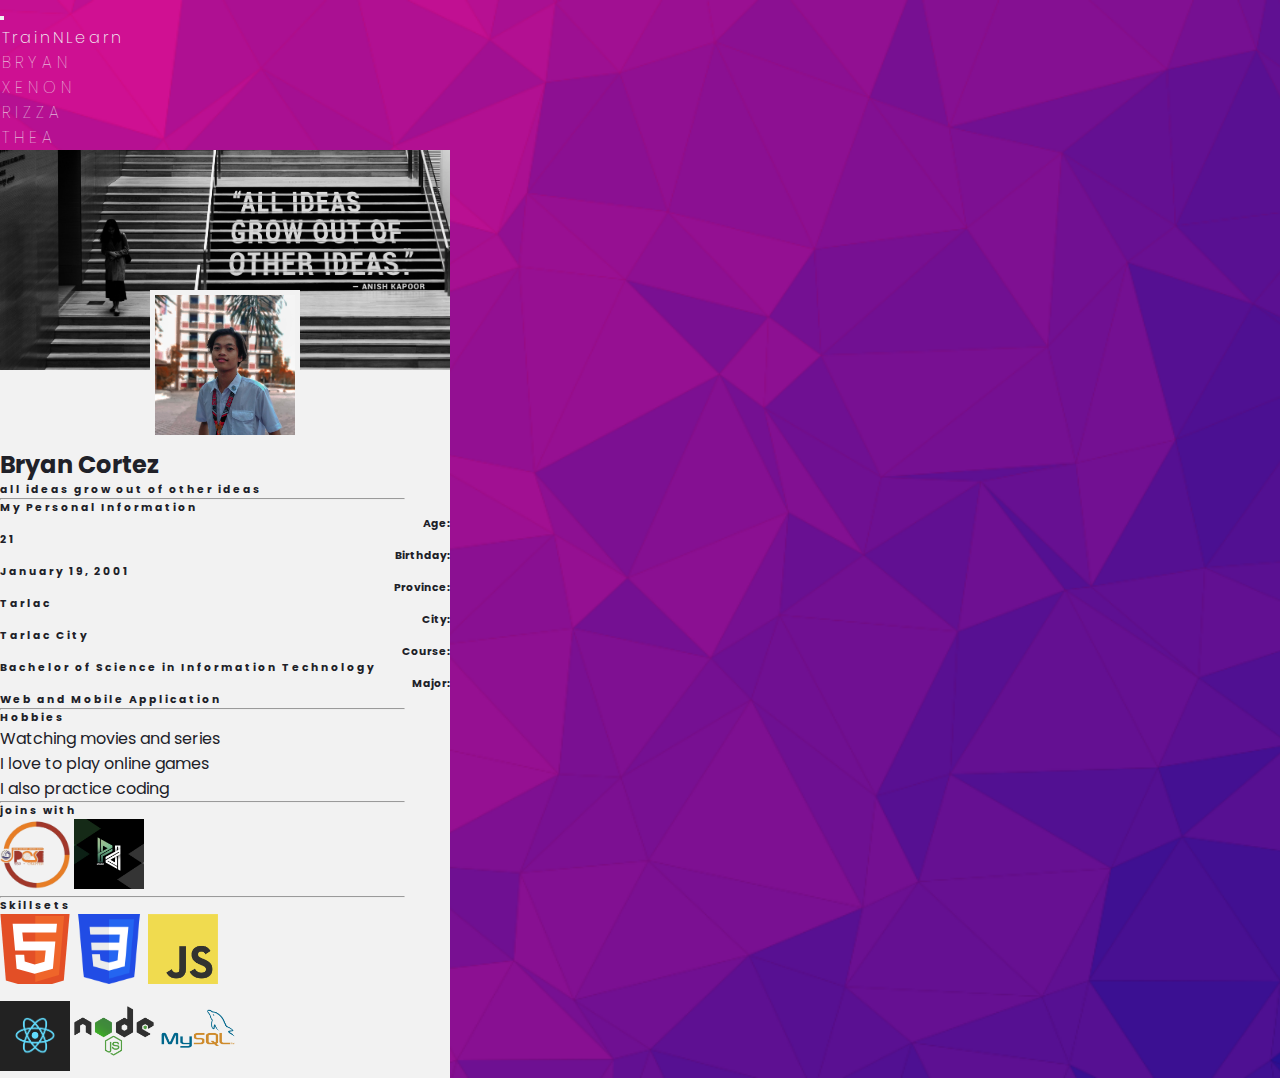
<file: bryan/bryan.html>
<!DOCTYPE html>
<html lang="en">
  <head>
    <meta charset="UTF-8" />
    <meta http-equiv="X-UA-Compatible" content="IE=edge" />
    <meta name="viewport" content="width=device-width, initial-scale=1.0" />
    <title>Bryan Cortez</title>
    <link
      href="https://cdn.jsdelivr.net/npm/bootstrap@5.1.3/dist/css/bootstrap.min.css"
      rel="stylesheet"
      integrity="sha384-1BmE4kWBq78iYhFldvKuhfTAU6auU8tT94WrHftjDbrCEXSU1oBoqyl2QvZ6jIW3"
      crossorigin="anonymous"
    />
    <link rel="stylesheet" href="style.css" />
  </head>
  <body>
    <div class="bg-image container-fluid p-0 pb-5">
      <nav class="navbar navbar-expand-lg navbar-light">
        <div class="container-fluid">
          <button
            class="navbar-toggler"
            type="button"
            data-bs-toggle="collapse"
            data-bs-target="#navbarTogglerDemo01"
            aria-controls="navbarTogglerDemo01"
            aria-expanded="true"
            aria-label="Toggle navigation"
          >
            <span class="navbar-toggler-icon"></span>
          </button>
          <div
            class="collapse navbar-collapse d-flex justify-content-between"
            id="navbarTogglerDemo01"
          >
            <a
              class="navbar-brand logo d-flex align-items-center mx-2 fs-4 text-white"
              href="../index.html"
            >
              TrainNLearn
            </a>
            <ul class="navbar-nav mb-2 mb-lg-0">
              <li class="nav-item">
                <a
                  class="nav-link text-white fs-5 links"
                  href="/bryan/bryan.html"
                  >Bryan
                </a>
              </li>
              <li class="nav-item">
                <a class="nav-link fs-5 text-white links"
                  href="/xenon/xenon.html">
                  Xenon
                </a>
              </li>
              <li class="nav-item">
                <a class="nav-link fs-5 text-white links" href="#">Rizza</a>
              </li>
              <li class="nav-item">
                <a class="nav-link fs-5 text-white links" href="#">Thea</a>
              </li>
            </ul>
          </div>
        </div>
      </nav>

      <div class="card container-card mt-5 mx-auto">
        <div class="card-body">
          <div class="container-header">
            <img
              src="../assets/cj-dayrit-xX2aYSBsyKo-unsplash.jpg"
              alt="bg-image of ban"
              width="100%"
              height="220"
              class="rounded-3 clear-img"
            />

            <div class="profile-container rounded-circle">
              <img
                src="../assets/ccs_banbanban.jpg"
                alt="bg-image of ban"
                width="140"
                height="140"
                class="rounded-circle clear-img border"
              />
            </div>
          </div>
          <div class="user-info">
            <h2 class="text-black text-center">Bryan Cortez</h2>
            <h6 class="text-black text-center fst-italic fw-light">
              all ideas grow out of other ideas
            </h6>
          </div>

          <hr
            class="mx-auto my-3"
            style="height: 1px; width: 90%; background: #202128"
          />

          <div class="personal-info">
            <h6 class="text-black text-left ps-5 mt-3 fw-light">
              My Personal Information
            </h6>
            <div class="px-5 mt-3 d-flex">
              <h6 class="w-50 pe-4 text-black key">Age:</h6>
              <h6 class="w-50 text-black text-left fw-light">21</h6>
            </div>
            <div class="px-5 mt-2 d-flex">
              <h6 class="w-50 pe-4 text-black key">Birthday:</h6>
              <h6 class="w-50 text-black text-left fw-light">
                January 19, 2001
              </h6>
            </div>
            <div class="px-5 mt-2 d-flex">
              <h6 class="w-50 pe-4 text-black key">Province:</h6>
              <h6 class="w-50 text-black text-left fw-light">Tarlac</h6>
            </div>
            <div class="px-5 mt-2 d-flex">
              <h6 class="w-50 pe-4 text-black key">City:</h6>
              <h6 class="w-50 text-black text-left fw-light">Tarlac City</h6>
            </div>
            <div class="px-5 mt-2 d-flex">
              <h6 class="w-50 pe-4 text-black key">Course:</h6>
              <h6 class="w-50 text-black text-left fw-light">
                Bachelor of Science in Information Technology
              </h6>
            </div>
            <div class="px-5 mt-2 d-flex">
              <h6 class="w-50 pe-4 text-black key">Major:</h6>
              <h6 class="w-50 text-black text-left fw-light">
                Web and Mobile Application
              </h6>
            </div>
          </div>

          <hr
            class="mx-auto my-3"
            style="height: 1px; width: 90%; background: #202128"
          />

          <div class="Hobbies">
            <h6 class="text-black text-left ps-5 mt-3 fw-light">Hobbies</h6>
            <ul class="ms-5 ps-5">
              <li class="text-black">Watching movies and series</li>
              <li class="text-black">I love to play online games</li>
              <li class="text-black">I also practice coding</li>
            </ul>
          </div>

          <hr
            class="mx-auto my-3"
            style="height: 1px; width: 90%; background: #202128"
          />

          <h6 class="text-black text-left ps-5 mt-3 fw-light">joins with</h6>
          <div class="d-flex justify-content-evenly mt-2">
            <img
              src="../assets/jpcs logo.png"
              alt="jpcs logo"
              width="70"
              height="70"
              class="rounded-3 clear-img"
            />
            <img
              src="../assets/progden logo.png"
              alt="progden logo"
              width="70"
              height="70"
              class="rounded-3 clear-img"
            />
          </div>

          <hr
            class="mx-auto my-3"
            style="height: 1px; width: 90%; background: #202128"
          />

          <h6 class="text-black text-left ps-5 mt-3 fw-light">Skillsets</h6>
          <div class="d-flex justify-content-evenly mt-3">
            <img
              src="../assets/html-logo.svg"
              alt="html logo"
              width="70"
              height="70"
              class="rounded-3 clear-img"
            />
            <img
              src="../assets/css-logo.png"
              alt="css logo"
              width="70"
              height="70"
              class="rounded-3 clear-img"
            />
            <img
              src="../assets/JavaScript-logo.png"
              alt="JavaScript logo"
              width="70"
              height="70"
              class="rounded-3 clear-img"
            />
          </div>
          <div class="d-flex justify-content-evenly mt-4">
            <img
              src="../assets/react-logo.png"
              alt="react js logo"
              width="70"
              height="70"
              class="rounded-3 clear-img"
            />
            <img
              src="../assets/nodejs-1-logo.png"
              alt="node js logo"
              width="80"
              height="80"
              class="rounded-3 clear-img"
            />
            <img
              src="../assets/mysql-5-logo-png-transparent.png"
              alt="MongoDB logo"
              width="80"
              height="80"
              class="rounded-3 clear-img"
            />
          </div>
        </div>
      </div>
    </div>

    <!-- script -->
    <script
      src="https://cdn.jsdelivr.net/npm/bootstrap@5.1.3/dist/js/bootstrap.bundle.min.js"
      integrity="sha384-ka7Sk0Gln4gmtz2MlQnikT1wXgYsOg+OMhuP+IlRH9sENBO0LRn5q+8nbTov4+1p"
      crossorigin="anonymous"
    ></script>
  </body>
</html>
</file>
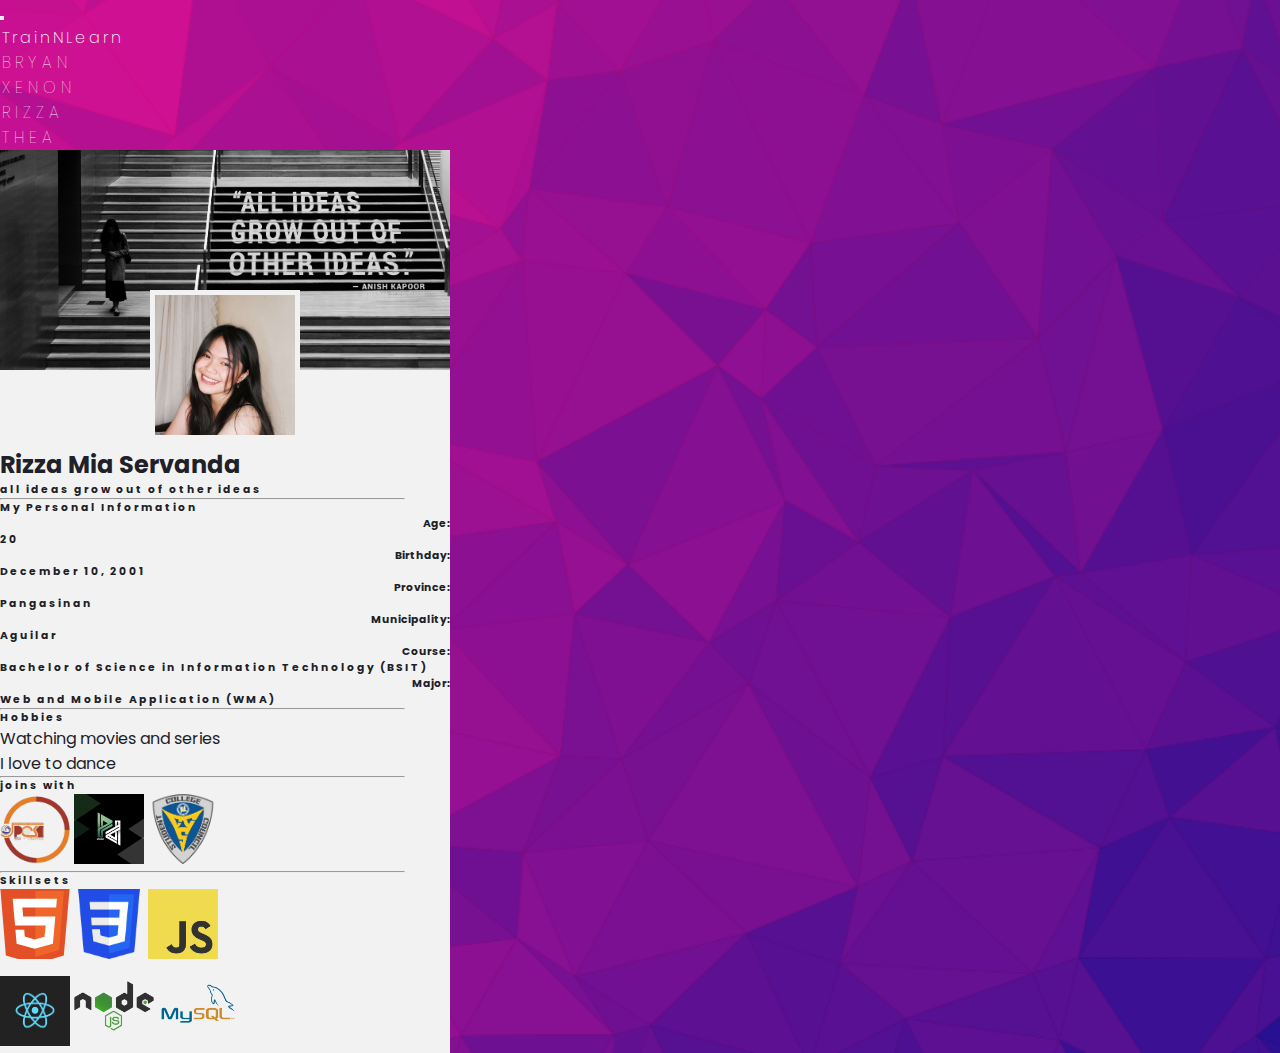
<file: rizza/rizza.html>
<!DOCTYPE html>
<html lang="en">
  <head>
    <meta charset="UTF-8" />
    <meta http-equiv="X-UA-Compatible" content="IE=edge" />
    <meta name="viewport" content="width=device-width, initial-scale=1.0" />
    <title>Rizza Mia Servanda</title>
    <link
      href="https://cdn.jsdelivr.net/npm/bootstrap@5.1.3/dist/css/bootstrap.min.css"
      rel="stylesheet"
      integrity="sha384-1BmE4kWBq78iYhFldvKuhfTAU6auU8tT94WrHftjDbrCEXSU1oBoqyl2QvZ6jIW3"
      crossorigin="anonymous"
    />
    <link rel="stylesheet" href="style.css" />
  </head>
  <body>
    <div class="bg-image container-fluid p-0 pb-5">
      <nav class="navbar navbar-expand-lg navbar-light">
        <div class="container-fluid">
          <button
            class="navbar-toggler"
            type="button"
            data-bs-toggle="collapse"
            data-bs-target="#navbarTogglerDemo01"
            aria-controls="navbarTogglerDemo01"
            aria-expanded="true"
            aria-label="Toggle navigation"
          >
            <span class="navbar-toggler-icon"></span>
          </button>
          <div
            class="collapse navbar-collapse d-flex justify-content-between"
            id="navbarTogglerDemo01"
          >
            <a
              class="navbar-brand logo d-flex align-items-center mx-2 fs-4 text-white"
              href="../index.html"
            >
              TrainNLearn
            </a>
            <ul class="navbar-nav mb-2 mb-lg-0">
              <li class="nav-item">
                <a
                  class="nav-link text-white fs-5 links"
                  href="/bryan/bryan.html"
                  >Bryan
                </a>
              </li>
              <li class="nav-item">
                <a
                  class="nav-link fs-5 text-white links"
                  href="/xenon/xenon.html"
                >
                  Xenon
                </a>
              </li>
              <li class="nav-item">
                <a
                  class="nav-link fs-5 text-white links"
                  href="/rizza/rizza.html"
                >
                  Rizza
                </a>
              </li>
              <li class="nav-item">
                <a class="nav-link fs-5 text-white links" href="#">Thea</a>
              </li>
            </ul>
          </div>
        </div>
      </nav>

      <div class="card container-card mt-5 mx-auto">
        <div class="card-body">
          <div class="container-header">
            <img
              src="../assets/cj-dayrit-xX2aYSBsyKo-unsplash.jpg"
              alt="bg-image of ban"
              width="100%"
              height="220"
              class="rounded-3 clear-img"
            />

            <div class="profile-container rounded-circle">
              <img
                src="../assets/rizza.jpg"
                alt="bg-image of ban"
                width="140"
                height="140"
                class="rounded-circle clear-img border"
              />
            </div>
          </div>
          <div class="user-info">
            <h2 class="text-black text-center">Rizza Mia Servanda</h2>
            <h6 class="text-black text-center fst-italic fw-light">
              all ideas grow out of other ideas
            </h6>
          </div>

          <hr
            class="mx-auto my-3"
            style="height: 1px; width: 90%; background: #202128"
          />

          <div class="personal-info">
            <h6 class="text-black text-left ps-5 mt-3 fw-light">
              My Personal Information
            </h6>
            <div class="px-5 mt-3 d-flex">
              <h6 class="w-50 pe-4 text-black key">Age:</h6>
              <h6 class="w-50 text-black text-left fw-light">20</h6>
            </div>
            <div class="px-5 mt-2 d-flex">
              <h6 class="w-50 pe-4 text-black key">Birthday:</h6>
              <h6 class="w-50 text-black text-left fw-light">
                December 10, 2001
              </h6>
            </div>
            <div class="px-5 mt-2 d-flex">
              <h6 class="w-50 pe-4 text-black key">Province:</h6>
              <h6 class="w-50 text-black text-left fw-light">Pangasinan</h6>
            </div>
            <div class="px-5 mt-2 d-flex">
              <h6 class="w-50 pe-4 text-black key">Municipality:</h6>
              <h6 class="w-50 text-black text-left fw-light">Aguilar</h6>
            </div>
            <div class="px-5 mt-2 d-flex">
              <h6 class="w-50 pe-4 text-black key">Course:</h6>
              <h6 class="w-50 text-black text-left fw-light">
                Bachelor of Science in Information Technology (BSIT)
              </h6>
            </div>
            <div class="px-5 mt-2 d-flex">
              <h6 class="w-50 pe-4 text-black key">Major:</h6>
              <h6 class="w-50 text-black text-left fw-light">
                Web and Mobile Application (WMA)
              </h6>
            </div>
          </div>

          <hr
            class="mx-auto my-3"
            style="height: 1px; width: 90%; background: #202128"
          />

          <div class="Hobbies">
            <h6 class="text-black text-left ps-5 mt-3 fw-light">Hobbies</h6>
            <ul class="ms-5 ps-5">
              <li class="text-black">Watching movies and series</li>
              <li class="text-black">I love to dance</li>
            </ul>
          </div>

          <hr
            class="mx-auto my-3"
            style="height: 1px; width: 90%; background: #202128"
          />

          <h6 class="text-black text-left ps-5 mt-3 fw-light">joins with</h6>
          <div class="d-flex justify-content-evenly mt-2">
            <img
              src="../assets/jpcs logo.png"
              alt="jpcs logo"
              width="70"
              height="70"
              class="rounded-3 clear-img"
            />
            <img
              src="../assets/progden logo.png"
              alt="progden logo"
              width="70"
              height="70"
              class="rounded-3 clear-img"
            />
            <img
              src="../assets/CCS_SC_LOGO.png"
              alt="progden logo"
              width="70"
              height="70"
              class="rounded-3 clear-img"
            />
          </div>

          <hr
            class="mx-auto my-3"
            style="height: 1px; width: 90%; background: #202128"
          />

          <h6 class="text-black text-left ps-5 mt-3 fw-light">Skillsets</h6>
          <div class="d-flex justify-content-evenly mt-3">
            <img
              src="../assets/html-logo.svg"
              alt="html logo"
              width="70"
              height="70"
              class="rounded-3 clear-img"
            />
            <img
              src="../assets/css-logo.png"
              alt="css logo"
              width="70"
              height="70"
              class="rounded-3 clear-img"
            />
            <img
              src="../assets/JavaScript-logo.png"
              alt="JavaScript logo"
              width="70"
              height="70"
              class="rounded-3 clear-img"
            />
          </div>
          <div class="d-flex justify-content-evenly mt-4">
            <img
              src="../assets/react-logo.png"
              alt="react js logo"
              width="70"
              height="70"
              class="rounded-3 clear-img"
            />
            <img
              src="../assets/nodejs-1-logo.png"
              alt="node js logo"
              width="80"
              height="80"
              class="rounded-3 clear-img"
            />
            <img
              src="../assets/mysql-5-logo-png-transparent.png"
              alt="MongoDB logo"
              width="80"
              height="80"
              class="rounded-3 clear-img"
            />
          </div>
        </div>
      </div>
    </div>

    <!-- script -->
    <script
      src="https://cdn.jsdelivr.net/npm/bootstrap@5.1.3/dist/js/bootstrap.bundle.min.js"
      integrity="sha384-ka7Sk0Gln4gmtz2MlQnikT1wXgYsOg+OMhuP+IlRH9sENBO0LRn5q+8nbTov4+1p"
      crossorigin="anonymous"
    ></script>
  </body>
</html>
</file>
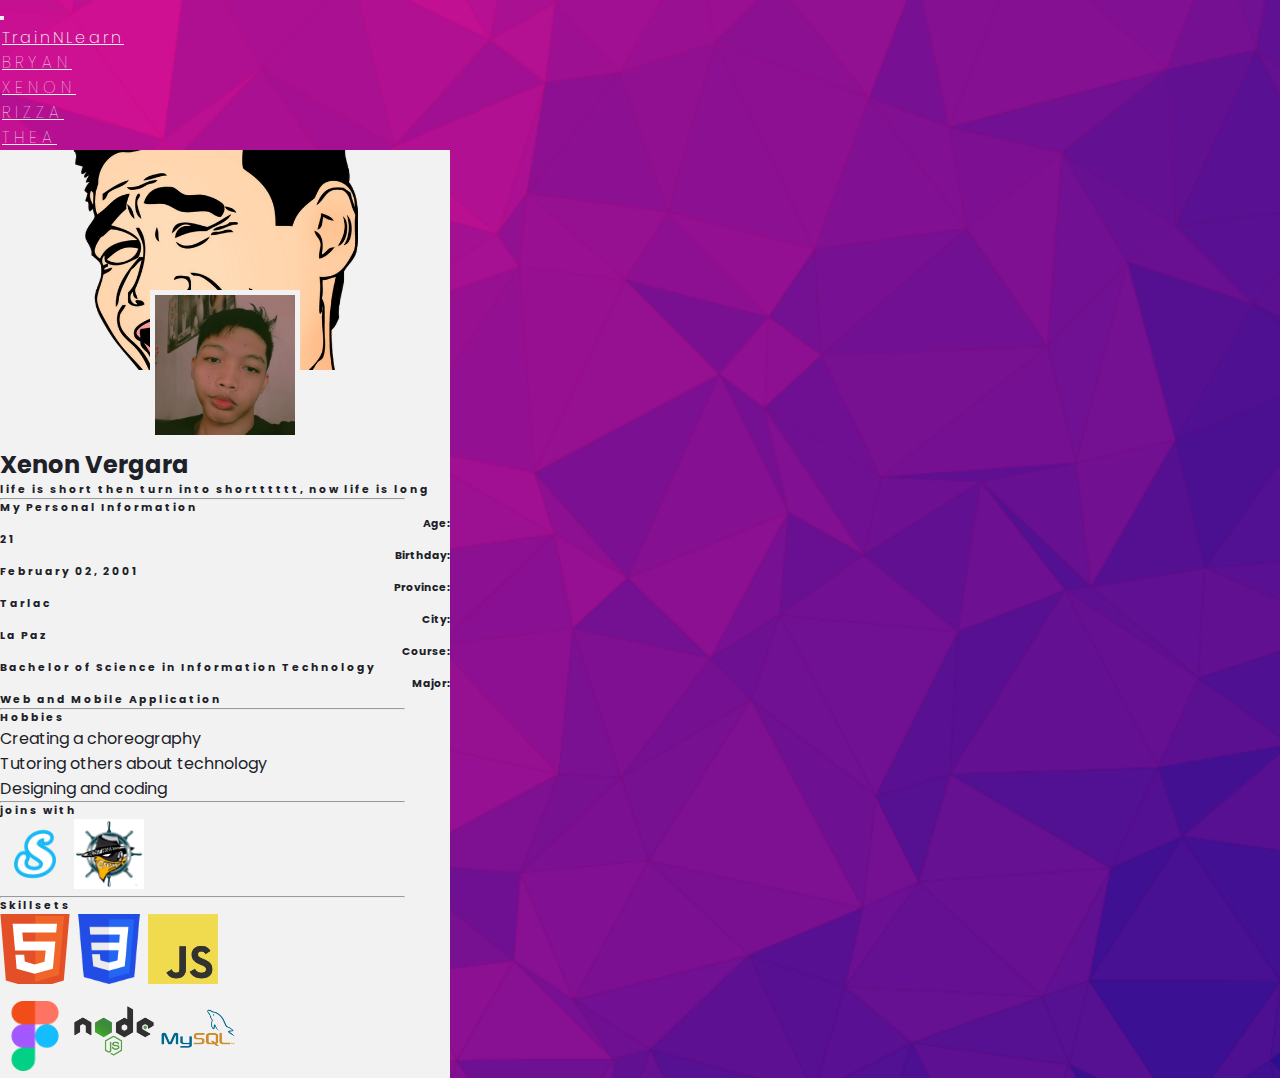
<file: xenon/xenon.html>
<!DOCTYPE html>
<html lang="en">
  <head>
    <meta charset="UTF-8" />
    <meta http-equiv="X-UA-Compatible" content="IE=edge" />
    <meta name="viewport" content="width=device-width, initial-scale=1.0" />
    <title>Xenon Vergara</title>
    <link
      href="https://cdn.jsdelivr.net/npm/bootstrap@5.1.3/dist/css/bootstrap.min.css"
      rel="stylesheet"
      integrity="sha384-1BmE4kWBq78iYhFldvKuhfTAU6auU8tT94WrHftjDbrCEXSU1oBoqyl2QvZ6jIW3"
      crossorigin="anonymous"
    />
    <link rel="stylesheet" href="style.css" />
  </head>
  <body>
    <div class="bg-image container-fluid p-0 pb-5">
      <nav class="navbar navbar-expand-lg navbar-light">
        <div class="container-fluid">
          <button
            class="navbar-toggler"
            type="button"
            data-bs-toggle="collapse"
            data-bs-target="#navbarTogglerDemo01"
            aria-controls="navbarTogglerDemo01"
            aria-expanded="true"
            aria-label="Toggle navigation"
          >
            <span class="navbar-toggler-icon"></span>
          </button>
          <div
            class="collapse navbar-collapse d-flex justify-content-between"
            id="navbarTogglerDemo01"
          >
            <a
              class="navbar-brand logo d-flex align-items-center mx-2 fs-4 text-white"
              href="../index.html"
            >
              TrainNLearn
            </a>
            <ul class="navbar-nav mb-2 mb-lg-0">
              <li class="nav-item">
                <a
                  class="nav-link text-white fs-5 links"
                  href="/bryan/bryan.html"
                  >Bryan
                </a>
              </li>
              <li class="nav-item">
                <a class="nav-link fs-5 text-white links"
                    href="/xenon/xenon.html"
                    >Xenon
                </a>
              </li>
              <li class="nav-item">
                <a class="nav-link fs-5 text-white links" href="#">Rizza</a>
              </li>
              <li class="nav-item">
                <a class="nav-link fs-5 text-white links" href="#">Thea</a>
              </li>
            </ul>
          </div>
        </div>
      </nav>

      <div class="card container-card mt-5 mx-auto">
        <div class="card-body">
          <div class="container-header">
            <img
              src="../assets/memecolor.png"
              alt="bg-image of ban"
              width="100%"
              height="220"
              class="rounded-3 clear-img"
            />

            <div class="profile-container rounded-circle">
              <img
                src="../assets/xenon.jpg"
                alt="bg-image of ban"
                width="140"
                height="140"
                class="rounded-circle clear-img border"
              />
            </div>
          </div>
          <div class="user-info">
            <h2 class="text-black text-center">Xenon Vergara</h2>
            <h6 class="text-black text-center fst-italic fw-light">
              life is short then turn into shortttttt, now life is long
            </h6>
          </div>

          <hr
            class="mx-auto my-3"
            style="height: 1px; width: 90%; background: #202128"
          />

          <div class="personal-info">
            <h6 class="text-black text-left ps-5 mt-3 fw-light">
              My Personal Information
            </h6>
            <div class="px-5 mt-3 d-flex">
              <h6 class="w-50 pe-4 text-black key">Age:</h6>
              <h6 class="w-50 text-black text-left fw-light">21</h6>
            </div>
            <div class="px-5 mt-2 d-flex">
              <h6 class="w-50 pe-4 text-black key">Birthday:</h6>
              <h6 class="w-50 text-black text-left fw-light">
                February 02, 2001
              </h6>
            </div>
            <div class="px-5 mt-2 d-flex">
              <h6 class="w-50 pe-4 text-black key">Province:</h6>
              <h6 class="w-50 text-black text-left fw-light">Tarlac</h6>
            </div>
            <div class="px-5 mt-2 d-flex">
              <h6 class="w-50 pe-4 text-black key">City:</h6>
              <h6 class="w-50 text-black text-left fw-light">La Paz</h6>
            </div>
            <div class="px-5 mt-2 d-flex">
              <h6 class="w-50 pe-4 text-black key">Course:</h6>
              <h6 class="w-50 text-black text-left fw-light">
                Bachelor of Science in Information Technology
              </h6>
            </div>
            <div class="px-5 mt-2 d-flex">
              <h6 class="w-50 pe-4 text-black key">Major:</h6>
              <h6 class="w-50 text-black text-left fw-light">
                Web and Mobile Application
              </h6>
            </div>
          </div>

          <hr
            class="mx-auto my-3"
            style="height: 1px; width: 90%; background: #202128"
          />

          <div class="Hobbies">
            <h6 class="text-black text-left ps-5 mt-3 fw-light">Hobbies</h6>
            <ul class="ms-5 ps-5">
              <li class="text-black">Creating a choreography</li>
              <li class="text-black">Tutoring others about technology</li>
              <li class="text-black">Designing and coding</li>
            </ul>
          </div>

          
          <hr
            class="mx-auto my-3"
            style="height: 1px; width: 90%; background: #202128"
          />

          <h6 class="text-black text-left ps-5 mt-3 fw-light">joins with</h6>
          <div class="d-flex justify-content-evenly mt-2">
            <img
              src="../assets/studypool.png"
              alt="jpcs logo"
              width="70"
              height="70"
              class="rounded-3 clear-img"
            />
            <img
              src="../assets/mwc.jpg"
              alt="progden logo"
              width="70"
              height="70"
              class="rounded-3 clear-img"
            />
          </div>

          <hr
            class="mx-auto my-3"
            style="height: 1px; width: 90%; background: #202128"
          />

          <h6 class="text-black text-left ps-5 mt-3 fw-light">Skillsets</h6>
          <div class="d-flex justify-content-evenly mt-3">
            <img
              src="../assets/html-logo.svg"
              alt="html logo"
              width="70"
              height="70"
              class="rounded-3 clear-img"
            />
            <img
              src="../assets/css-logo.png"
              alt="css logo"
              width="70"
              height="70"
              class="rounded-3 clear-img"
            />
            <img
              src="../assets/JavaScript-logo.png"
              alt="JavaScript logo"
              width="70"
              height="70"
              class="rounded-3 clear-img"
            />
          </div>
          <div class="d-flex justify-content-evenly mt-4">
            <img
              src="../assets/figma-logo.png"
              alt="react js logo"
              width="70"
              height="70"
              class="rounded-3 clear-img"
            />
            <img
              src="../assets/nodejs-1-logo.png"
              alt="node js logo"
              width="80"
              height="80"
              class="rounded-3 clear-img"
            />
            <img
              src="../assets/mysql-5-logo-png-transparent.png"
              alt="MongoDB logo"
              width="80"
              height="80"
              class="rounded-3 clear-img"
            />
          </div>
        </div>
      </div>
    </div>

    <!-- script -->
    <script
      src="https://cdn.jsdelivr.net/npm/bootstrap@5.1.3/dist/js/bootstrap.bundle.min.js"
      integrity="sha384-ka7Sk0Gln4gmtz2MlQnikT1wXgYsOg+OMhuP+IlRH9sENBO0LRn5q+8nbTov4+1p"
      crossorigin="anonymous"
    ></script>
  </body>
</html>
</file>
<file: bryan/style.css>
@import url('https://fonts.googleapis.com/css2?family=Poppins:ital,wght@0,100;0,200;0,300;0,400;0,500;0,600;0,700;0,800;0,900;1,100;1,200;1,300;1,400;1,500;1,600;1,700;1,800;1,900&display=swap');

*,
*::before,
*::after {
  margin: 0;
  padding: 0;
  box-sizing: border-box;
  color: #f2f2f2;
  font-family: 'Poppins', Arial, Helvetica, sans-serif;
  color: #202128;
}

a {
  color: #f2f2f2;
  text-decoration: none;
}

a.logo {
  letter-spacing: 3px;
  margin: 0 2px;
  font-weight: 200;
}

li a {
  text-transform: uppercase;
  letter-spacing: 5px;
  font-weight: 100;
  position: relative;
  z-index: 10;
  margin: 0 2px;
}

li a.links:hover::before {
  transform: scaleX(1);
  background-color: #f2f2f240;
}

li a.links::before {
  content: '';
  position: absolute;
  top: 0;
  left: 0;
  width: 100%;
  height: 100%;
  background-color: none;
  z-index: -1;

  transform: scaleX(0);
  transform-origin: left;
  transition: transform 300ms ease-in-out;
}

.bg-image {
  background-image: url('../assets/bg-image.png');
  background-repeat: repeat-y;
  background-size: cover;
  background-position: center;
}

.clear-img {
  object-fit: cover;
  object-position: 50% 50%;
}

.container-header {
  position: relative;
}

.profile-container {
  padding: 5px;
  background-color: #f2f2f2;
  position: absolute;
  bottom: -70px;
  left: 50%;
  transform: translate(-50%, 0);
}

.container-card {
  width: 450px;
  background-color: #f2f2f2 !important;
}

.user-info {
  margin-top: 70px;
}

.fw-light {
  letter-spacing: 2px;
}

.spel {
  letter-spacing: 2px;
  font-weight: 200;
}

.key {
  text-align: right;
}
</file>
<file: rizza/style.css>
@import url('https://fonts.googleapis.com/css2?family=Poppins:ital,wght@0,100;0,200;0,300;0,400;0,500;0,600;0,700;0,800;0,900;1,100;1,200;1,300;1,400;1,500;1,600;1,700;1,800;1,900&display=swap');

*,
*::before,
*::after {
  margin: 0;
  padding: 0;
  box-sizing: border-box;
  color: #f2f2f2;
  font-family: 'Poppins', Arial, Helvetica, sans-serif;
  color: #202128;
}

a {
  text-decoration: none;
  color: #f2f2f2;
}

a.logo {
  letter-spacing: 3px;
  margin: 0 2px;
  font-weight: 200;
}

li a {
  text-transform: uppercase;
  letter-spacing: 5px;
  font-weight: 100;
  position: relative;
  z-index: 10;
  margin: 0 2px;
}

li a.links:hover::before {
  transform: scaleX(1);
  background-color: #f2f2f240;
}

li a.links::before {
  content: '';
  position: absolute;
  top: 0;
  left: 0;
  width: 100%;
  height: 100%;
  background-color: none;
  z-index: -1;

  transform: scaleX(0);
  transform-origin: left;
  transition: transform 300ms ease-in-out;
}

.bg-image {
  background-image: url('../assets/bg-image.png');
  background-repeat: repeat-y;
  background-size: cover;
  background-position: center;
}

.clear-img {
  object-fit: cover;
  object-position: 50% 50%;
}

.container-header {
  position: relative;
}

.profile-container {
  padding: 5px;
  background-color: #f2f2f2;
  position: absolute;
  bottom: -70px;
  left: 50%;
  transform: translate(-50%, 0);
}

.container-card {
  width: 450px;
  background-color: #f2f2f2 !important;
}

.user-info {
  margin-top: 70px;
}

.fw-light {
  letter-spacing: 2px;
}

.spel {
  letter-spacing: 2px;
  font-weight: 200;
}

.key {
  text-align: right;
}
</file>
<file: xenon/style.css>
@import url('https://fonts.googleapis.com/css2?family=Poppins:ital,wght@0,100;0,200;0,300;0,400;0,500;0,600;0,700;0,800;0,900;1,100;1,200;1,300;1,400;1,500;1,600;1,700;1,800;1,900&display=swap');

*,
*::before,
*::after {
  margin: 0;
  padding: 0;
  box-sizing: border-box;
  color: #f2f2f2;
  font-family: 'Poppins', Arial, Helvetica, sans-serif;
  color: #202128;
}


a {
  color: #f2f2f2;
}

a.logo {
  letter-spacing: 3px;
  margin: 0 2px;
  font-weight: 200;
}

li a {
  text-transform: uppercase;
  letter-spacing: 5px;
  font-weight: 100;
  position: relative;
  z-index: 10;
  margin: 0 2px;
}

li a.links:hover::before {
  transform: scaleX(1);
  background-color: #f2f2f240;
}

li a.links::before {
  content: '';
  position: absolute;
  top: 0;
  left: 0;
  width: 100%;
  height: 100%;
  background-color: none;
  z-index: -1;

  transform: scaleX(0);
  transform-origin: left;
  transition: transform 300ms ease-in-out;
}

.bg-image {
  background-image: url('../assets/bg-image.png');
  background-repeat: repeat-y;
  background-size: cover;
  background-position: center;
}

.clear-img {
  object-fit: cover;
  object-position: 50% 50%;
}

.container-header {
  position: relative;
}

.profile-container {
  padding: 5px;
  background-color: #f2f2f2;
  position: absolute;
  bottom: -70px;
  left: 50%;
  transform: translate(-50%, 0);
}

.container-card {
  width: 450px;
  background-color: #f2f2f2 !important;
}

.user-info {
  margin-top: 70px;
}

.fw-light {
  letter-spacing: 2px;
}

.spel {
  letter-spacing: 2px;
  font-weight: 200;
}

.key {
  text-align: right;
}
</file>
